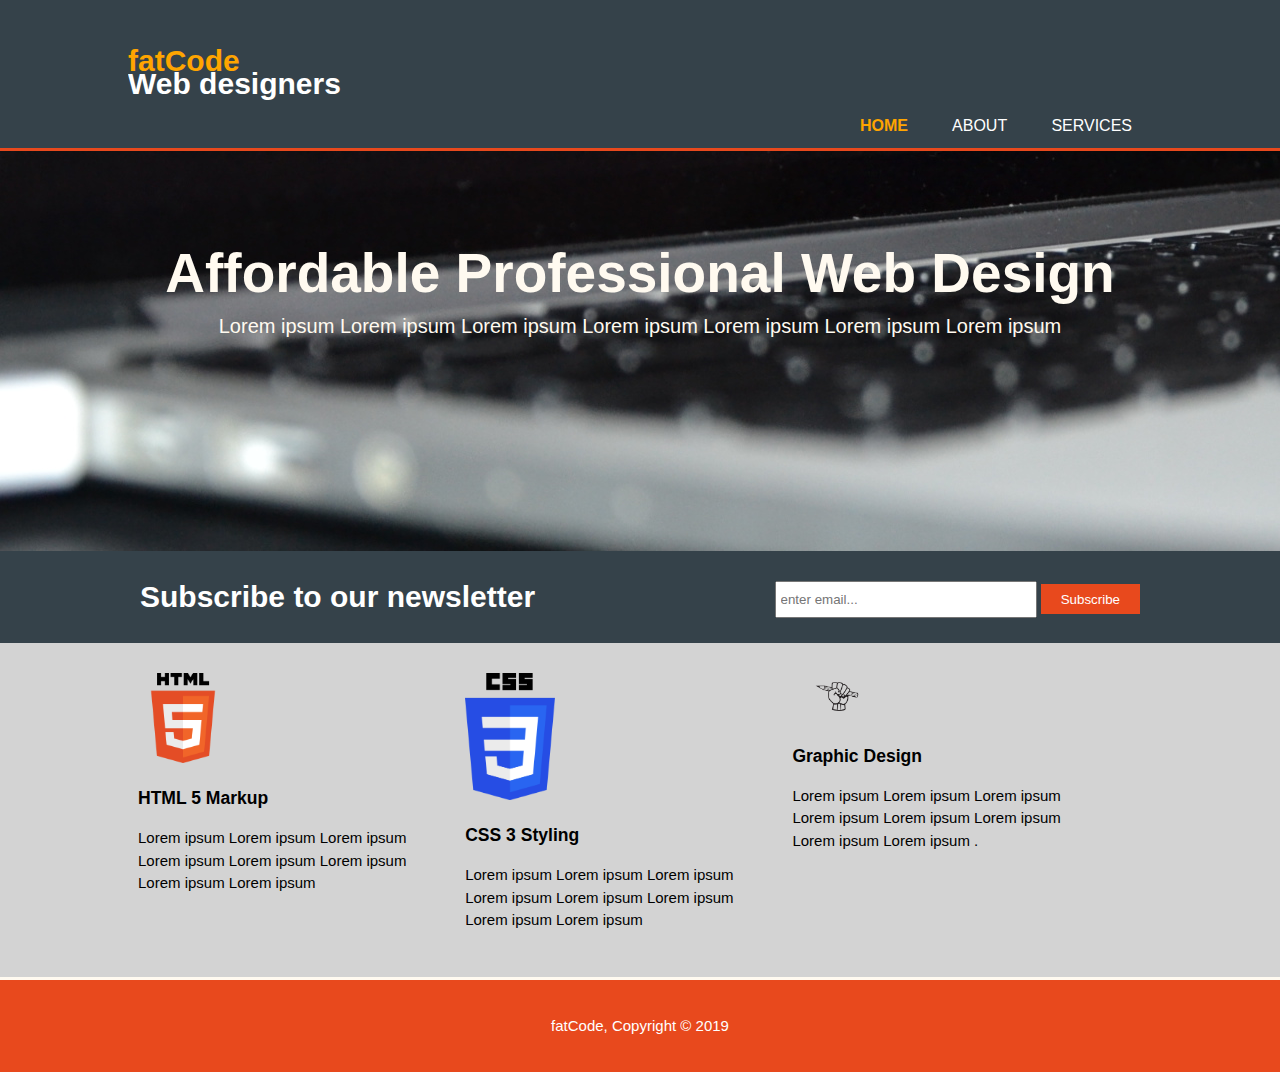
<file: index.html>
<!DOCTYPE html>
<html lang="en">

<head>
    <!-- Global site tag (gtag.js) - Google Analytics -->
<script async src="https://www.googletagmanager.com/gtag/js?id=UA-132349667-1"></script>
<script>
  window.dataLayer = window.dataLayer || [];
  function gtag(){dataLayer.push(arguments);}
  gtag('js', new Date());

  gtag('config', 'UA-132349667-1');
</script>

    <meta charset="UTF-8">
    <meta name="viewport" content="width=device-width, initial-scale=1.0">
    <meta http-equiv="X-UA-Compatible" content="ie=edge">
    <link href="css/styles.css" type="text/css" rel="stylesheet">
    <title>fatCode | Web Designers</title>
</head>

<body>
    <!--------------------start of header page-------------------->
    <header>
        <div class="container">
            <div id="logo">
                <h1><span class="first-word">fatCode<br /></span>Web designers</h1>
            </div>
            <nav>
                <ul>
                    <li><a class="current" href="index.html">Home</a></li>
                    <li><a href="about.html">About</a></li>
                    <li><a href="services.html">Services</a></li>
                </ul>
            </nav>
        </div>

    </header>
    <!---------------------end of header page----------------------->
    <section id="showcase">
        <div class="container">
            <h1>Affordable Professional Web Design</h1>
            <p>Lorem ipsum Lorem ipsum Lorem ipsum Lorem ipsum Lorem ipsum Lorem ipsum Lorem ipsum</p>
        </div>
    </section>

    <section id="newsletter">

        <div class="container">
            <h1>Subscribe to our newsletter</h1>
            <form>
                <input type="email" placeholder="enter email... ">
                <button type="submit" class="btn-submit">Subscribe</button>
            </form>

        </div>
    </section>
    <section id="boxes">
        <div class="container">
            <div class="box">
                <img src="img/html5.png">
                <h3>HTML 5 Markup</h3>
                <p>Lorem ipsum Lorem  ipsum
                    Lorem ipsum Lorem ipsum
                    Lorem ipsum Lorem ipsum
                    Lorem ipsum Lorem ipsum
                </p>
            </div>
            <div class="box">
                <img src="img/css3.png">
                <h3>CSS 3 Styling</h3>
                <p>Lorem ipsum Lorem  ipsum
                    Lorem ipsum Lorem ipsum
                    Lorem ipsum Lorem ipsum
                    Lorem ipsum Lorem ipsum
                </p>
            </div>
            <div class="box">
                <img src="img/design.png">
                <h3>Graphic Design</h3>
                <p>Lorem ipsum Lorem  ipsum
                    Lorem ipsum Lorem ipsum
                    Lorem ipsum Lorem ipsum
                    Lorem ipsum Lorem ipsum
                    .
                </p>
            </div>
        </div>

    </section>
    <footer>
        <p>fatCode, Copyright &copy; 2019</p>
    </footer>

</body>

</html>
</file>
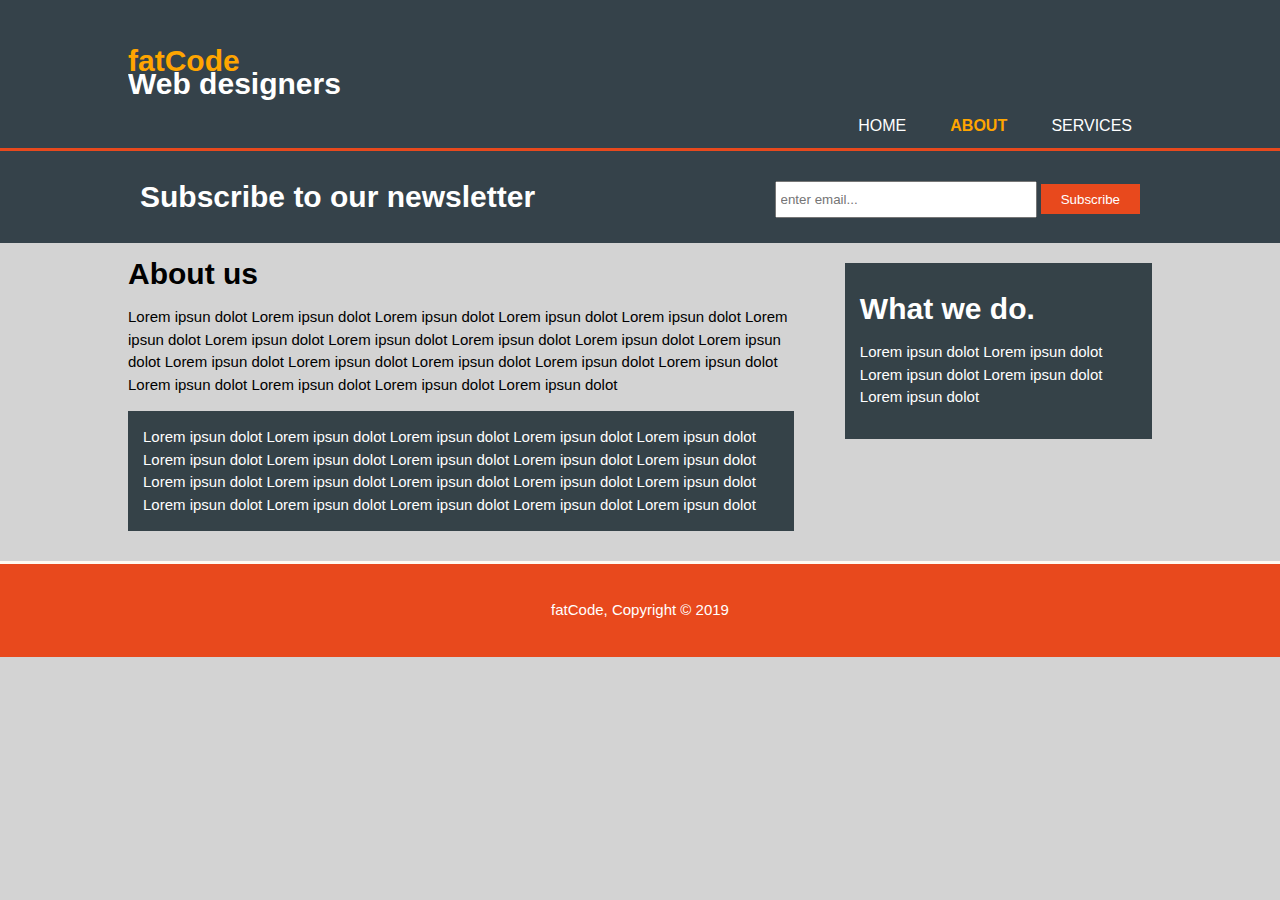
<file: about.html>
<!DOCTYPE html>
<html lang="en">

<head>
    <!-- Global site tag (gtag.js) - Google Analytics -->
<script async src="https://www.googletagmanager.com/gtag/js?id=UA-132349667-1"></script>
<script>
  window.dataLayer = window.dataLayer || [];
  function gtag(){dataLayer.push(arguments);}
  gtag('js', new Date());
  gtag('config', 'UA-132349667-1');
</script>
    <meta charset="UTF-8">
    <meta name="viewport" content="width=device-width, initial-scale=1.0">
    <meta http-equiv="X-UA-Compatible" content="ie=edge">
    <link href="css/styles.css" type="text/css" rel="stylesheet">
    <title>fatCode | About Us</title>
</head>

<body>
    <!--------------------start of header page-------------------->
    <header>
        <div class="container">
            <div id="logo">
                <h1><span class="first-word">fatCode<br /></span>Web designers</h1>
            </div>
            <nav>
                <ul>
                    <li><a href="index.html">Home</a></li>
                    <li><a class="current" href="about.html">About</a></li>
                    <li><a href="services.html">Services</a></li>
                </ul>
            </nav>
        </div>

    </header>
    <!---------------------end of header page----------------------->
    <section id="newsletter">

        <div class="container">
            <h1>Subscribe to our newsletter</h1>
            <form>
            <input type="email" placeholder="enter email... ">
                <button type="submit" class="btn-submit">Subscribe</button>
            </form>

        </div>
    </section>
    <section id="main">
        <div class="container">
            <article id="main-col">
            <h1 class="page-title">About us</h1>
            <p>
                Lorem ipsun dolot Lorem ipsun dolot Lorem ipsun dolot Lorem ipsun dolot Lorem ipsun dolot
                Lorem ipsun dolot Lorem ipsun dolot Lorem ipsun dolot Lorem ipsun dolot Lorem ipsun dolot
                Lorem ipsun dolot Lorem ipsun dolot Lorem ipsun dolot Lorem ipsun dolot Lorem ipsun dolot
                Lorem ipsun dolot Lorem ipsun dolot Lorem ipsun dolot Lorem ipsun dolot Lorem ipsun dolot
            </p>
            <p class="dark">
                Lorem ipsun dolot Lorem ipsun dolot Lorem ipsun dolot Lorem ipsun dolot Lorem ipsun dolot
                Lorem ipsun dolot Lorem ipsun dolot Lorem ipsun dolot Lorem ipsun dolot Lorem ipsun dolot
                Lorem ipsun dolot Lorem ipsun dolot Lorem ipsun dolot Lorem ipsun dolot Lorem ipsun dolot
                Lorem ipsun dolot Lorem ipsun dolot Lorem ipsun dolot Lorem ipsun dolot Lorem ipsun dolot

            </p>
            </article>
            <aside id="sidebar">
                <div class="dark">
                <h1>What we do.</h1>
                <p>Lorem ipsun dolot Lorem ipsun dolot Lorem ipsun dolot Lorem ipsun dolot Lorem ipsun dolot</p>
                </div>
            </aside>
        </div>

    </section>
    <footer>
        <p>fatCode, Copyright &copy; 2019</p>
    </footer>

</body>

</html>
</file>
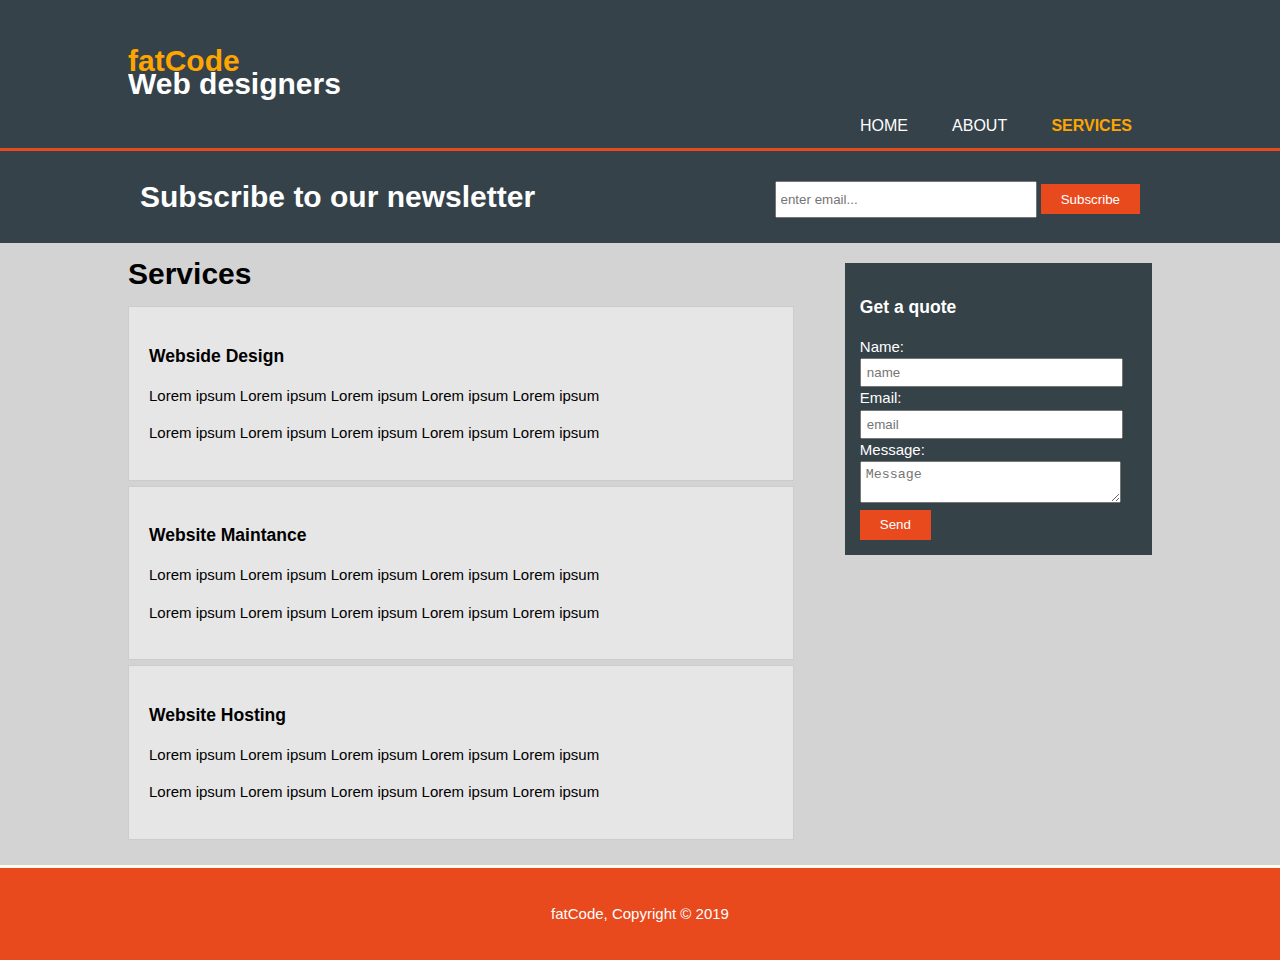
<file: services.html>
<!DOCTYPE html>
<html lang="en">

<head>
    <!-- Global site tag (gtag.js) - Google Analytics -->
<script async src="https://www.googletagmanager.com/gtag/js?id=UA-132349667-1"></script>
<script>
  window.dataLayer = window.dataLayer || [];
  function gtag(){dataLayer.push(arguments);}
  gtag('js', new Date());
  gtag('config', 'UA-132349667-1');
</script>
    <meta charset="UTF-8">
    <meta name="viewport" content="width=device-width, initial-scale=1.0">
    <meta http-equiv="X-UA-Compatible" content="ie=edge">
    <link href="css/styles.css" type="text/css" rel="stylesheet">
    <title>fatCode | Services</title>
</head>

<body>
    <!--------------------start of header page-------------------->
    <header>
        <div class="container">
            <div id="logo">
                <h1><span class="first-word">fatCode<br /></span>Web designers</h1>
            </div>
            <nav>
                <ul>
                    <li><a href="index.html">Home</a></li>
                    <li><a href="about.html">About</a></li>
                    <li><a  class="current" href="services.html">Services</a></li>
                </ul>
            </nav>
        </div>

    </header>
    <!---------------------end of header page----------------------->
    <section id="newsletter">

        <div class="container">
            <h1>Subscribe to our newsletter</h1>
            <form>
            <input type="email" placeholder="enter email... ">
                <button type="submit" class="btn-submit">Subscribe</button>
            </form>

        </div>
    </section>
    <section id="mainform">
        <div class="container">
            <article id="main-col">
                <h1 class="page-title">Services</h1>
                <ul id="services">
                    <li>
                        <h3>Webside Design</h3>
                        <p>Lorem ipsum Lorem ipsum Lorem ipsum Lorem ipsum Lorem ipsum</p>
                        <p>Lorem ipsum Lorem ipsum Lorem ipsum Lorem ipsum Lorem ipsum</p>
                    </li>
                    <li>
                        <h3>Website Maintance</h3>
                        <p>Lorem ipsum Lorem ipsum Lorem ipsum Lorem ipsum Lorem ipsum</p>
                        <p>Lorem ipsum Lorem ipsum Lorem ipsum Lorem ipsum Lorem ipsum</p>
                    </li>
                    <li>
                        <h3>Website Hosting</h3>
                        <p>Lorem ipsum Lorem ipsum Lorem ipsum Lorem ipsum Lorem ipsum</p>
                        <p>Lorem ipsum Lorem ipsum Lorem ipsum Lorem ipsum Lorem ipsum</p>

                    </li>

                </ul>
            </article>
            <aside id="sidebar">
                <div class="dark">
                    <h3>Get a quote</h3>
                    <form class="quote">
                        <div>
                            <label>Name:</label>
                            <input type="text" placeholder="name">
                        </div>
                        <div>
                            <label>Email:</label>
                            <input type="email" placeholder="email">
                        </div>
                        <div>
                            <label>Message:</label>
                            <textarea placeholder="Message"></textarea>
                        </div>
                        <button class="btn-submit" type="submit">Send</button>
                    </form>

                </div>
            </aside>
        </div>

    </section>
    <footer>
        <p>fatCode, Copyright &copy; 2019</p>
    </footer>

</body>

</html>
</file>
<file: css/styles.css>
body {
    font-family: Arial, Helvetica, sans-serif;
    font-size: 15px;
    line-height: 1.5em;
    padding: 0;
    margin: 0;
    background-color: lightgrey;
}

/*Global*/
.container {
    width: 80%;
    margin:auto;
    overflow: hidden;
}
ul {
    list-style: none;
    margin: 0;
    padding: 0;

}

.btn-submit  {
    height:30px;
background: #e8491d;
border:0;
padding-left:20px;
padding-right:20px;
color:#ffffff;


}
.btn-submit:hover{
    color:orange;
}

.dark{
    padding:15px;
    background:#354248;
    color:#ffffff;
    margin-top:10px;
    margin-bottom:10px;
}

header {
    background: #35424a;
    color: #ffffff;
    padding-top: 30px;
    min-height: 70px;
    border-bottom: #e8491d 3px solid;
}

header a {
    color: #ffffff;
    text-decoration: none;
    text-transform: uppercase;
    font-size: 16px;

}


header li {
    display: inline;
    padding: 0 20px 0 20px;


}

header #branding {
    float: left;
}

header #branding h1 {
    margin: 0;



}

header nav {
    float: right;
    margin-bottom:10px
}

header .first-word ,header .current  {
    color:orange;
    font-weight: bold;

    
}

header a:hover{
    color:orange;
    font-weight: bold;
}
header #logo img{
    width:90px;
    height:90px;
    border-radius:55%;
    margin-top:10;
    float:left;

}
/*SHOWCASE*/
#showcase{
    min-height:400px;
    background:url('../img/showcase.JPG')no-repeat 0 -900px;
    text-align:center;
    color:floralwhite;
}
#showcase h1{
    margin-top: 100px;
    font-size:55px;
    margin-bottom:10px;
    line-height: 0.8em;
}
#showcase p{
    font-size:20px;
}
#newsletter{
    padding:15px;
    color:#ffffff;
    background: #35424a;
}
#newsletter h1{
  float:left;  
}
#newsletter form{
    float: right;
    margin-top: 15px;

}
#newsletter input[type="email"]{
    padding:4px;
    height:25px;
    width:250px;
}
/*BOXES*/

#boxes{
margin-top:20px;
}

#boxes .box{
    float:left;
    width:30%;
    padding:10px;
}

#boxes .box img{
    width:90px;
 
}

/*sidebar*/
aside#sidebar{
    float:right;
    width:30%;
    margin-top:10px;

}
aside#sidebar .quote input, aside#sidebar .quote textarea{
    width:90%;
    padding:5px;
    
    
}

/*main-col*/
article#main-col{
    float:left;
    width:65%;
}
/*Services*/
ul#services li{
    list-style:none;
    padding:20px;
    border:#cccccc solid 1px;
    margin-bottom:5px;
    background-color:#e6e6e6;
}

footer{
    padding:20px;
    margin-top:20px;
    border-top:3px floralwhite solid;
    color:#ffffff;
    background-color: #e8491d;
    text-align: center;
}

/*Media Query*/
@media(max-width:768px){
    header #branding,
    header nav,
    header nav li
    #newsletter h1,
    #newsletter form,
    #boxes .box,
    article#main-col,
    aside#sidebar
    {
        float:none;
        text-align: center;
        width:100%;
    }
   
    header{
        padding-bottom:20px;
    }
    #showcase h1{
        margin-top:40px
    }

    #newsletter button,  .btn-submit{
        display:block;
        width:100%;
    }
    #newsletter form input[type="email"], quote input, .quote textarea{
        width:100%;
        margin-bottom:5px;

    }
}
</file>
